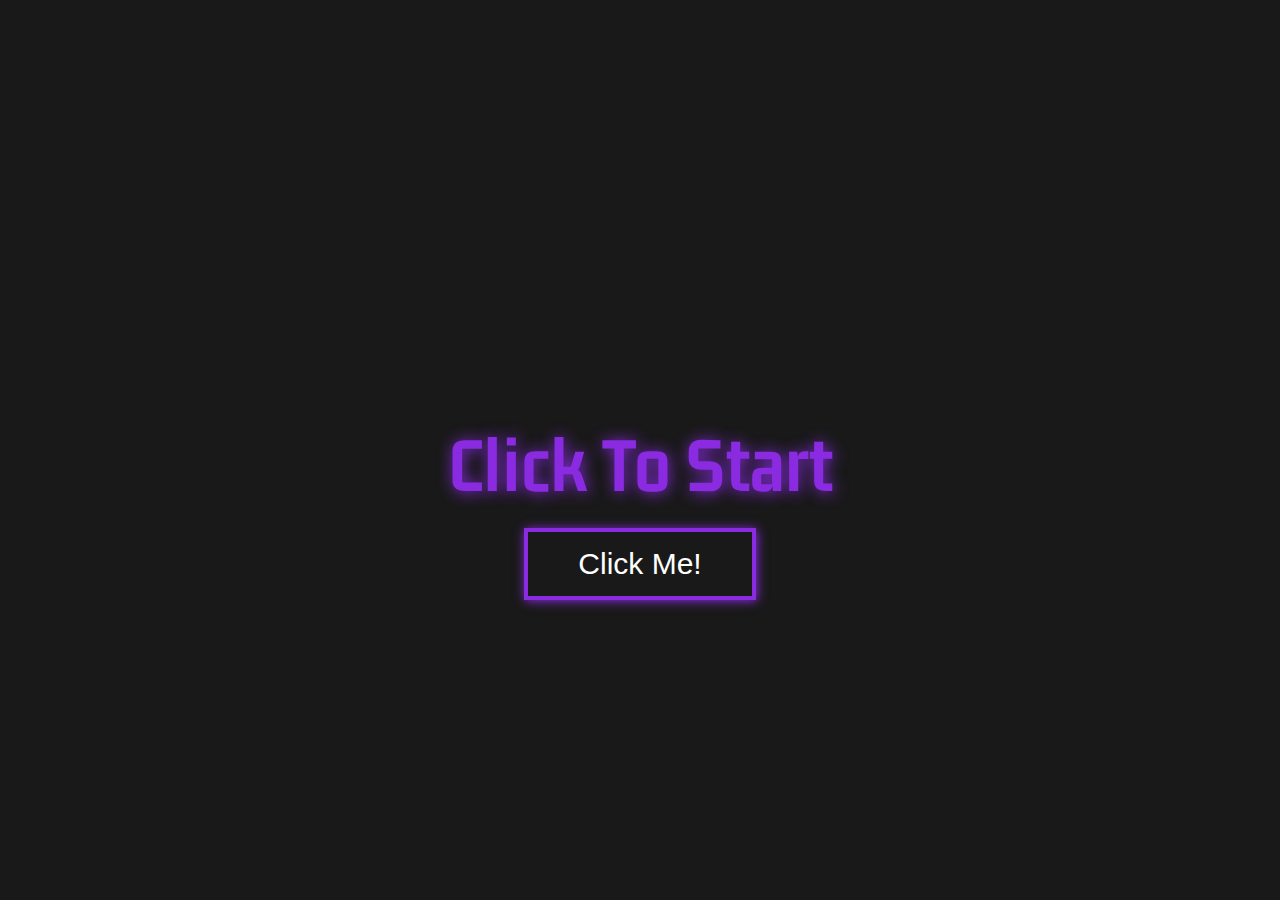
<file: index.html>
<!DOCTYPE html>
<html lang="en">
  <head>
    <meta charset="UTF-8" />
    <meta http-equiv="X-UA-Compatible" content="IE=edge" />
    <meta name="viewport" content="width=device-width, initial-scale=1.0" />
    <link rel="stylesheet" href="style.css" />
    <title>Tap Tap</title>
  </head>
  <body>
    <section class="start" id="start">
      <h1 class="start-text" id="start-text">Click To Start</h1>
      <button class="start-btn" id="start-btn">
        <a href="main.html" target="_blank">Click Me!</a>
      </button>
    </section>

    <script src="main.js"></script>
  </body>
</html>
</file>
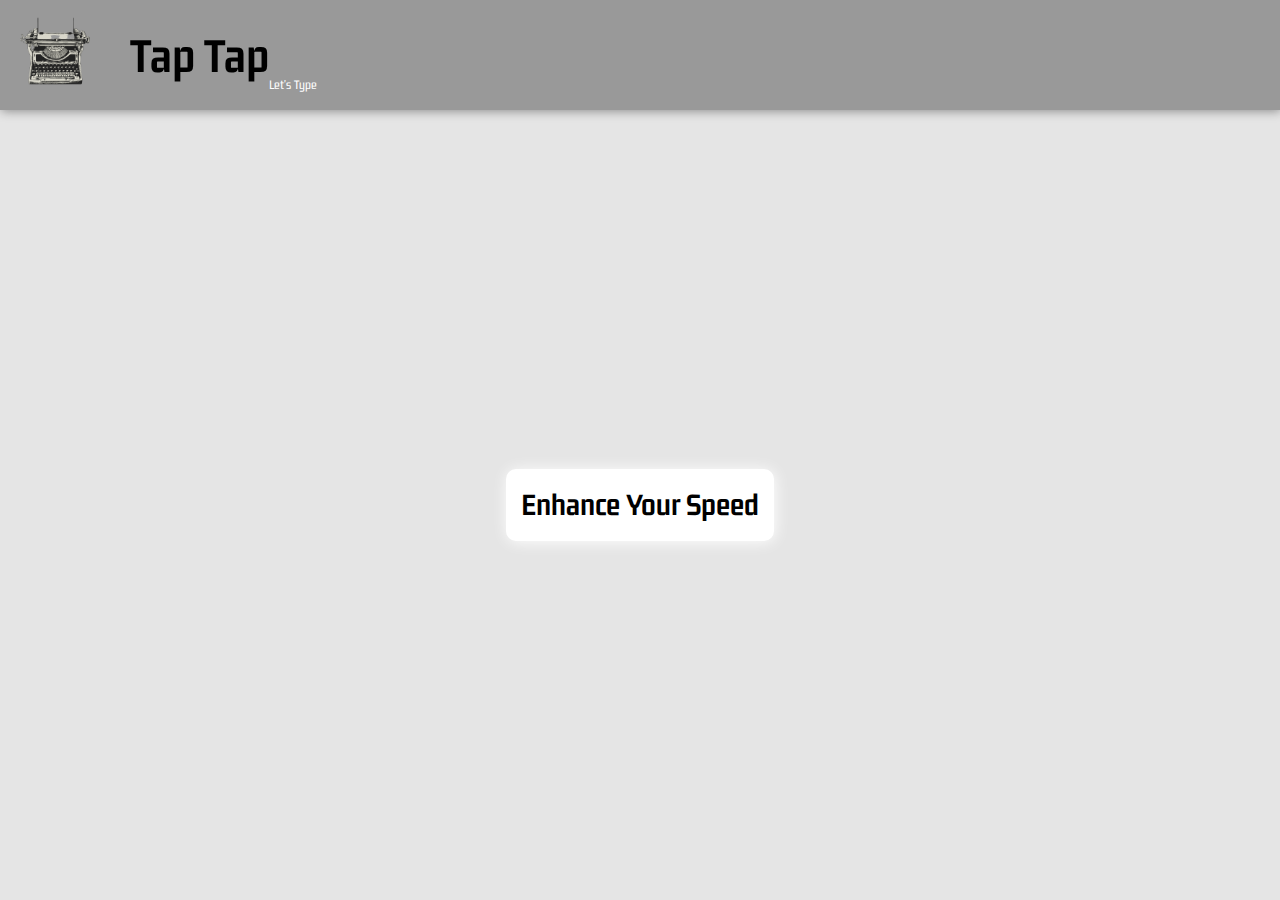
<file: main.html>
<!DOCTYPE html>
<html lang="en">
  <head>
    <meta charset="UTF-8" />
    <meta http-equiv="X-UA-Compatible" content="IE=edge" />
    <meta name="viewport" content="width=device-width, initial-scale=1.0" />
    <link
      rel="stylesheet"
      href="https://cdnjs.cloudflare.com/ajax/libs/font-awesome/6.2.0/css/all.min.css"
      integrity="sha512-xh6O/CkQoPOWDdYTDqeRdPCVd1SpvCA9XXcUnZS2FmJNp1coAFzvtCN9BmamE+4aHK8yyUHUSCcJHgXloTyT2A=="
      crossorigin="anonymous"
      referrerpolicy="no-referrer"
    />
    <link rel="stylesheet" href="style.css" />
    <title>Menu</title>
  </head>
  <body>
    <!-- Navbar -->
    <nav class="nav-bar">
      <div class="logo">
        <img src="img/logo.png" alt="" />
      </div>
      <div class="nav-content">
        <h1>Tap Tap</h1>
        <small>Let's Type</small>
      </div>
    </nav>
    <!-- Menu -->
    <header class="menu" id="menu">
      <div class="menu-container">
        <div class="menu-box box1" id="box1">
          <h1 id="box1">Enhance Your Speed</h1>
        </div>
        
    </header>
    
    <!-- Speed Typing -->
     <section class="speed-typing" id="speed-typing">
      <div class="exit-btn">
        <i class="fa-sharp fa-solid fa-circle-xmark fa-3x" id="exit-btn"></i>

        <small class="exit-info" id="exit-info">Click To Exit</small>
      </div>

      <div class="speed-typing-container">
        <div class="speed-typing-heading">
          <h1>Speed Typing</h1>
          <small>Tap Tap Makes the Typing Perfect</small>
        </div>

        <div class="word-time">
          <div class="word">
            <h1>Words :</h1>
            <h1 id="word"></h1>
          </div>
          <div class="time">
            <h2>Time Remaining :</h2>
            <h2 id="time"></h2>
          </div>
        </div>
        <div class="input">
          <input
            type="text"
            id="input-text"
            class="input-text"
            placeholder="Enter the words..."
          />
        </div>
        <div class="scores">
          <div class="high-score score">
            <h3>High Score :</h3>
            <h3 id="high-score"></h3>
          </div>
          <div class="current-score score">
            <h3>Current Score :</h3>
            <h3 id="current-score"></h3>
          </div>
        </div>


        <div class="message" id="message"></div>
        <button id="reset" class="restart-btn">Restart The Game</button>
        <div class="tip-section">
          <h1><i class="fa-solid fa-lightbulb"></i> Tips:</h1>
          <p>
            You have given 6 seconds to complete the word. No need to press
            enter key just type and enjoy and beat the high score
          </p>
        </div>
      </div>
    </section>
    
    <script src="menu.js"></script>
  </body>
</html>
</file>
<file: style.css>
@import url('https://fonts.googleapis.com/css2?family=Gemunu+Libre:wght@400;800&display=swap');
*{
    box-sizing: border-box;
    margin:0;
    padding: 0;
}
body{
    font-family: 'Gemunu Libre', sans-serif;
    
    line-height: 1.6;
      
}
a{
    text-decoration: none;
    color: #fff;
}
a:visited {
    color: #fff;
    text-decoration: none;
  }
.start{
    
    background-color: rgba(0, 0, 0, 0.9);
    height: 100vh;
    width: 100vw;
    display: flex;
    flex-direction: column;
    justify-content: center;
    align-items: center;
    
}
.start-text{
    
    color: blueviolet;
 font-size: 5rem;
 text-shadow: 1px 1px 15px blueviolet;

 
 margin-top: 100px;
 transition: 0.7s ease;
}
.move-left{
    transform: translateX(-10%);
}
.move-right{
    transform: translateX(10%);
}
.start-btn{
    cursor: pointer;
    padding: 15px 50px;
    background-color: transparent;
    color: #fff;
    border: 4px solid blueviolet;
    box-shadow: 1px 1px 10px blueviolet;
    transition: transform 0.1s ease;
    font-size: 30px;
    
}

/* Navbar */
.nav-bar{
 background-color: rgba(0, 0, 0, 0.4);
 height: 110px;
 display: flex;
 align-items: center;
 justify-content: start;
 gap: 20px;
 box-shadow: 1px 1px 10px  rgba(0, 0, 0, 0.4);
}
.logo{
    cursor: pointer;
    width: 110px;
    padding: 5px 10px;
}
.logo img{
  height: 100%;
  width: 100%;
}
.nav-content{
    cursor: pointer;
    display: flex;
    align-items: flex-end;
}
.nav-content h1{
    font-size:50px;
    color: #000;
}
.nav-content small{
    color: #fff;
}
.gif{
    width: 100px;
    width: 100px;
}
/* Menu */

.menu{
    background-color: rgba(0, 0, 0, 0.1);
    height: calc(100vh - 110px);
}
.menu-container{
    width: 100%;
    height: 100%;
    display: flex;
    flex-direction: column;
    align-items: center;
    justify-content: center;
    gap: 50px;
    overflow: hidden;
}
.menu-box{
    
    cursor: pointer;
    background-color: #fff;
    padding: 10px 15px;
    border-radius: 10px;
    box-shadow: 1px 1px 15px #fff;
    transition: transform 0.7s ease-in-out;
    position: relative;
}
.box1{
    transform: translateX(-400%);
    
}

 .menu-box:hover h1{
   animation: bounce 1s ease infinite;
}

@keyframes bounce {
    0%{
        transform: scale(0.9,0.9);
    }
    100%{
        transform: scale(1,1);
    }
    
}

.exit-btn{
    
    cursor: pointer;
    padding: 10px 15px;
}
.exit-info{
   display: none;
   font-family: 'Courier New', Courier, monospace;
    background-color: rgba(0, 0, 0, 0.1);
    margin-left: 5px;
    padding: 10px 15px;
    border-radius: 2px;
    z-index: 2;
    
}
.speed-typing{
    
    height: calc(100vh - 110px);
    
    background-color: rgba(0, 0, 0, 0.1);
}
.speed-typing-container{
    
    width: 100%;
    padding: 10px 20px;
    display: flex;
    flex-direction: column;
    align-items: center;
    text-align: center;
    
    
}
.speed-typing-heading{
    margin-top: -50px;
    display: flex;
    align-items: flex-end;
    margin-left: 80px;
}
.speed-typing-heading h1{
    font-size: 4rem;
    text-shadow: 5px 8px 20px #000;
}
.scores{
    display: flex;
    gap: 100px;
    align-items: center;
    text-align: center;
    justify-content: center;
    margin-top: 30px;
    font-size: 2rem;
}

.score{
    display: flex;
    gap: 5px;
}
.difficulty{
    margin-top: 10px;
    border: 2px white solid;
    font-size: 15px;
}
.word-time{
    display: flex;
    gap: 50px;
    margin-top: 30px;
    font-size: 25px;
}
.word{
    display: flex;
    gap: 10px;
}
.time{
    display: flex;
    gap: 10px;
}
.input{
    margin-top: 10px;
}
.input-text{
    width: 400px;
    height: 40px;
    border: 5px white solid;
    width: 500px;
    height: 100px;
    font-size: 2rem;
    border-radius: 10px;
    color: #000;
}
input:focus{
    border: 10px solid #ccc;
}
.message{
    margin-top: 10px;
}
.message h1{
    font-size: 2.5rem;
}
.tip-section{
    display: flex;
    gap: 10px;
    align-items: center;
    border: 4ox black solid;
    border-radius: 10px;
    background-color: #fff;
    padding: 10px 15px;
    margin-top: 40px;
}
.tip-section h1{
    font-size: 2rem;
}
.tip-section p{
    font-size: 1.5rem;
    
}

/* restart btn */

.restart-btn{
    background: #000;
    color: white;
    padding: 10px 15px;
    font-size: 16px;
    border-radius: 8px;
    cursor: pointer;
}




/* Timer */
.circle-container{
    position: relative;
    background-color: #fff;
    width: 50px;
    height: 50px;
    display: flex;
    flex-direction: column;
    align-items: center;
    justify-content: center;
    border-radius: 50px;
    
}
.circular-progress {
    position: relative;
    height: 50px;
    width: 50px;
    border-radius: 50%;
    display: grid;
    place-items: center;
  }
  .circular-progress:before {
    content: "";
    position: absolute;
    height: 84%;
    width: 84%;
    background-color: #ffffff;
    border-radius: 50%;
  }
  .value-container {
    position: relative;
    font-family: "Poppins", sans-serif;
    font-size: 10px;
    color: #231c3d;
  }
</file>
